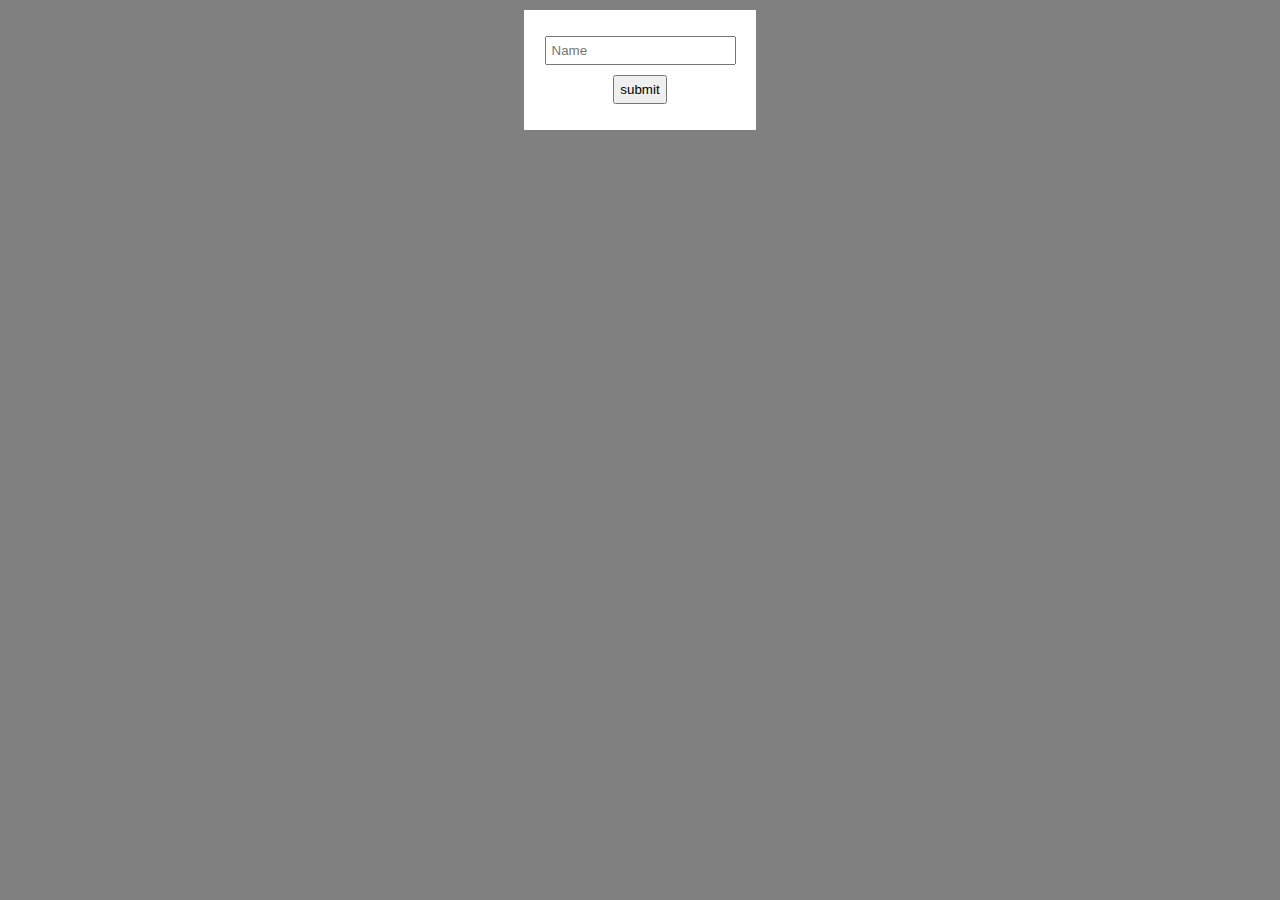
<file: forms/index.html>
<!DOCTYPE html>
<html lang="en">
  <head>
    <meta charset="UTF-8" />
    <meta name="viewport" content="width=device-width, initial-scale=1.0" />
    <title>Document</title>
    <style>
      body {
        background: grey;
      }
      form {
        max-width: 200px;
        background: #fff;
        padding: 1rem;
        margin: 10px auto;
      }
      input {
        display: block;
        margin: 10px auto;
        padding: 5px;
      }
      .error {
        border: 2px solid crimson;
      }
      .success {
        border: 2px solid limegreen;
      }
    </style>
  </head>
  <body>
    <form action="" class="signup-form">
      <input type="text" placeholder="Name" id="username" />
      <input type="submit" value="submit" />
      <div class="feedback"></div>
    </form>
    <script src="forms.js"></script>
  </body>
</html>
</file>
